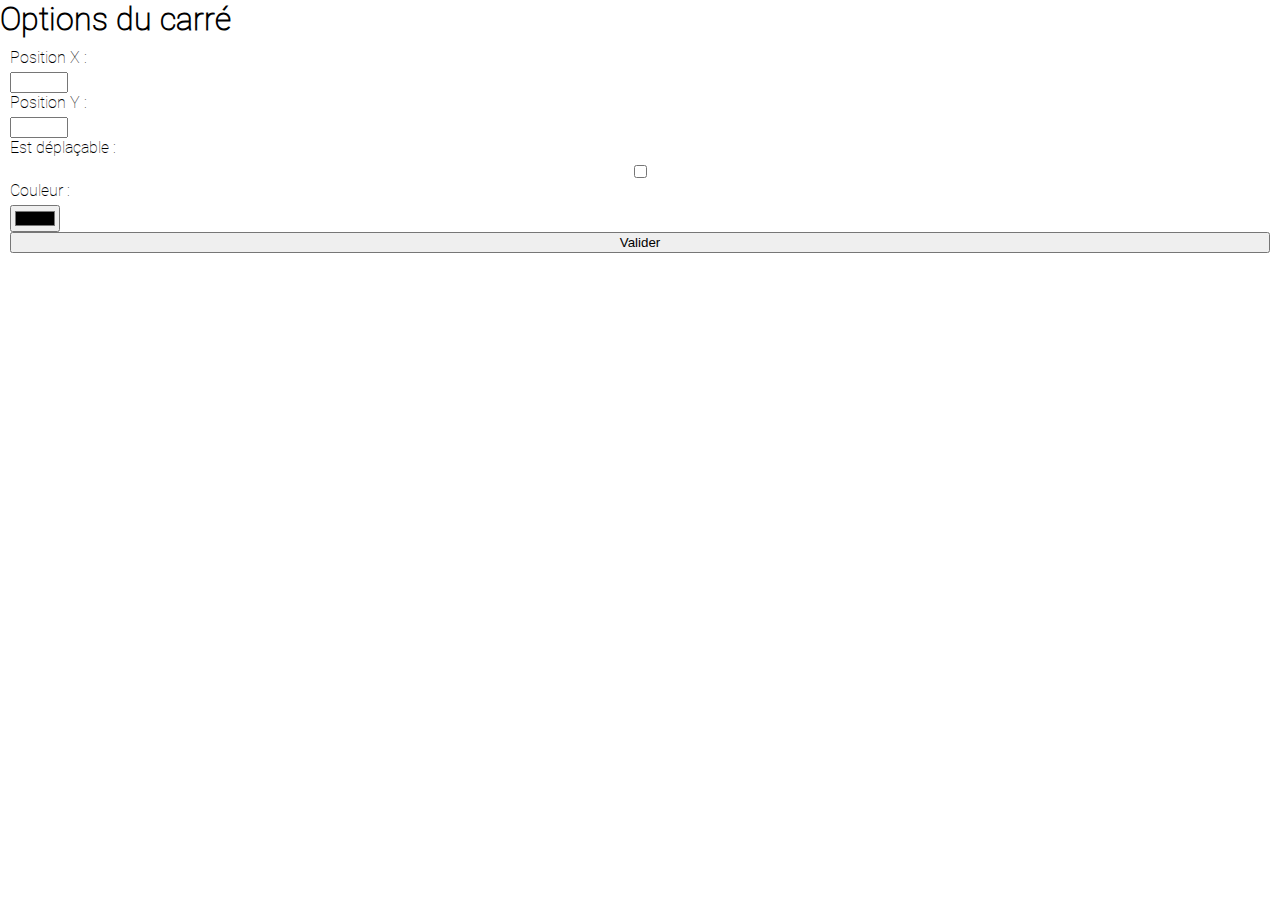
<file: resources/option.html>
<!DOCTYPE html>
<html>
<head>
    <meta charset="utf-8">
    <title>Options du carré</title>
    <link rel="stylesheet" href="css/main.css">
    <link rel="stylesheet" href="fonts/fonts.css">
</head>
<body>
    <h1>Options du carré</h1>
    <form id="square-form" style="display: flex; flex-direction: column;">
        <label for="x-input">Position X :</label>
        <input id="x-input" type="number" value="">
        <label for="y-input">Position Y :</label>
        <input id="y-input" type="number" value="">
        <label for="is-draggable-input">Est déplaçable :</label>
        <input id="is-draggable-input" type="checkbox">
        <label for="color-input">Couleur :</label>
        <input id="color-input" type="color" value="">
        <button id="submit-button" type="submit">Valider</button>
    </form>
</body>
</html>
</file>
<file: resources/css/main.css>
#canvas {
    border: 1px solid black;
    cursor: default;
}

body {
    margin: 0;
    padding: 0;
    font-family: Roboto-Thin;
    /* font-family: Arial; */
}

h1 {
    margin: 0;
    padding: 0;
}

form {
    margin: 10px;
}

label {
    display: block;
    margin-bottom: 5px;
}

input[type="number"] {
    width: 50px;
}

input[type="color"] {
    width: 50px;
}
</file>
<file: resources/fonts/fonts.css>
@font-face {
    font-family: 'Roboto-Thin';
    src: url('Roboto-Thin.ttf') format('truetype');
    font-weight: normal;
    font-style: normal;
}
</file>
